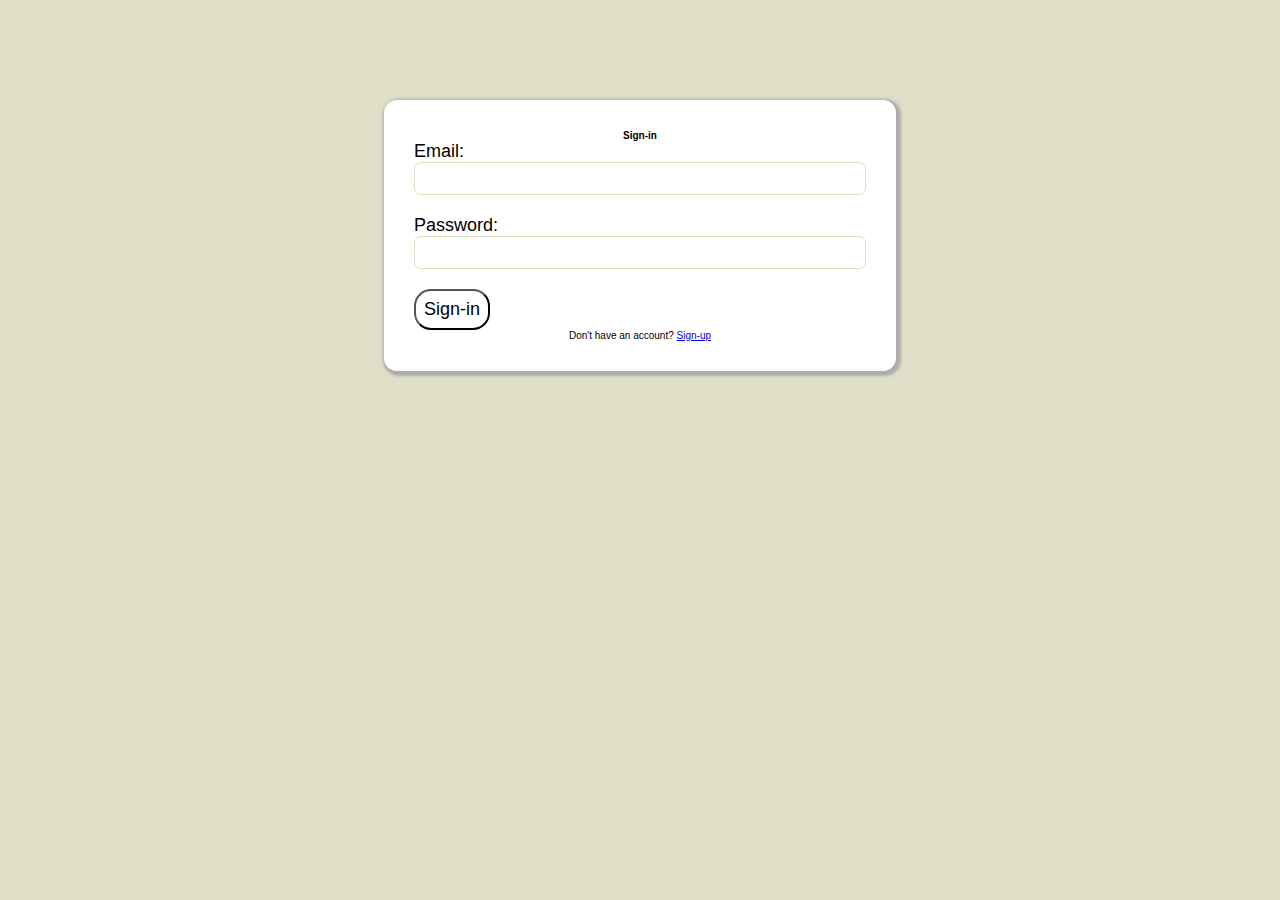
<file: sign_in.html>
<html lang="en">
<head>
    <meta charset="UTF-8">
    <meta name="viewport" content="width=device-width, initial-scale=1.0">
    <title>Sign-in</title>
    <link rel="stylesheet" href="../style/load.css">
    <link rel="stylesheet" href="../style/sign-in.css">
    <style>
        
    </style>
</head>
<body>
    <section class="sec1">
        <form id="signInForm">
            <h3>Sign-in</h3>
            <label for="signinEmail">Email: <input type="email" id="signinEmail"></label>
            <div id="signinEmailError" class="error"></div>
            <label for="signinPassword">Password: <input type="password" id="signinPassword"></label>
            <div id="signinPasswordError" class="error"></div>
            <button type="submit">Sign-in</button>
            <div class="texts">Don't have an account? <a href="./sign_up.html">Sign-up</a></div>
        </form>
    </section>

    <section class="load">
        <div class="load-logo"><img src="../images/l2.png" alt="logo"> </div>
        
        <div id="load" class="sec2">
            <div id="loads" class="loadf">0</div>
        </div>
        <div class="load-text" style="background-color: #4CAF50;" >VIDA APP</div>
    </section>

    <script src="../script/load.js"></script>
    <script>
        class SignIn {
            constructor(formId, emailErrorId, passwordErrorId) {
                this.signInForm = document.getElementById(formId);
                this.emailError = document.getElementById(emailErrorId);
                this.passwordError = document.getElementById(passwordErrorId);

                this.signInForm.addEventListener('submit', (event) => {
                    event.preventDefault();
                    if (this.validateForm()) {
                        this.signInUser();
                    }
                });
            }

            validateForm() {
                const email = document.getElementById("signinEmail").value.trim();
                const password = document.getElementById("signinPassword").value.trim();

                const emailRegex = /^[^\s@]+@[^\s@]+\.[^\s@]+$/;

                this.emailError.textContent = '';
                this.passwordError.textContent = '';

                if (!emailRegex.test(email)) {
                    this.emailError.textContent = "Invalid email format. Please try again.";
                    return false;
                }

                if (password === '') {
                    this.passwordError.textContent = "Password cannot be empty.";
                    return false;
                }

                return true;
            }

            signInUser() {
                const email = document.getElementById("signinEmail").value.trim();
                const password = document.getElementById("signinPassword").value.trim();

                const users = JSON.parse(localStorage.getItem('Vuser')) || [];

                const user = users.find(u => u.email === email && u.password === password);

                if (user) {
                    alert(`${user.username} has logged in successfully!`);
                    window.location.href = "./vida.html";
                } else {
                    alert("Invalid email or password. Please try again.");
                }
            }
        }

        // Instantiate the SignIn class
        new SignIn('signInForm', 'signinEmailError', 'signinPasswordError');
    </script>

</body>
</html>
</file>
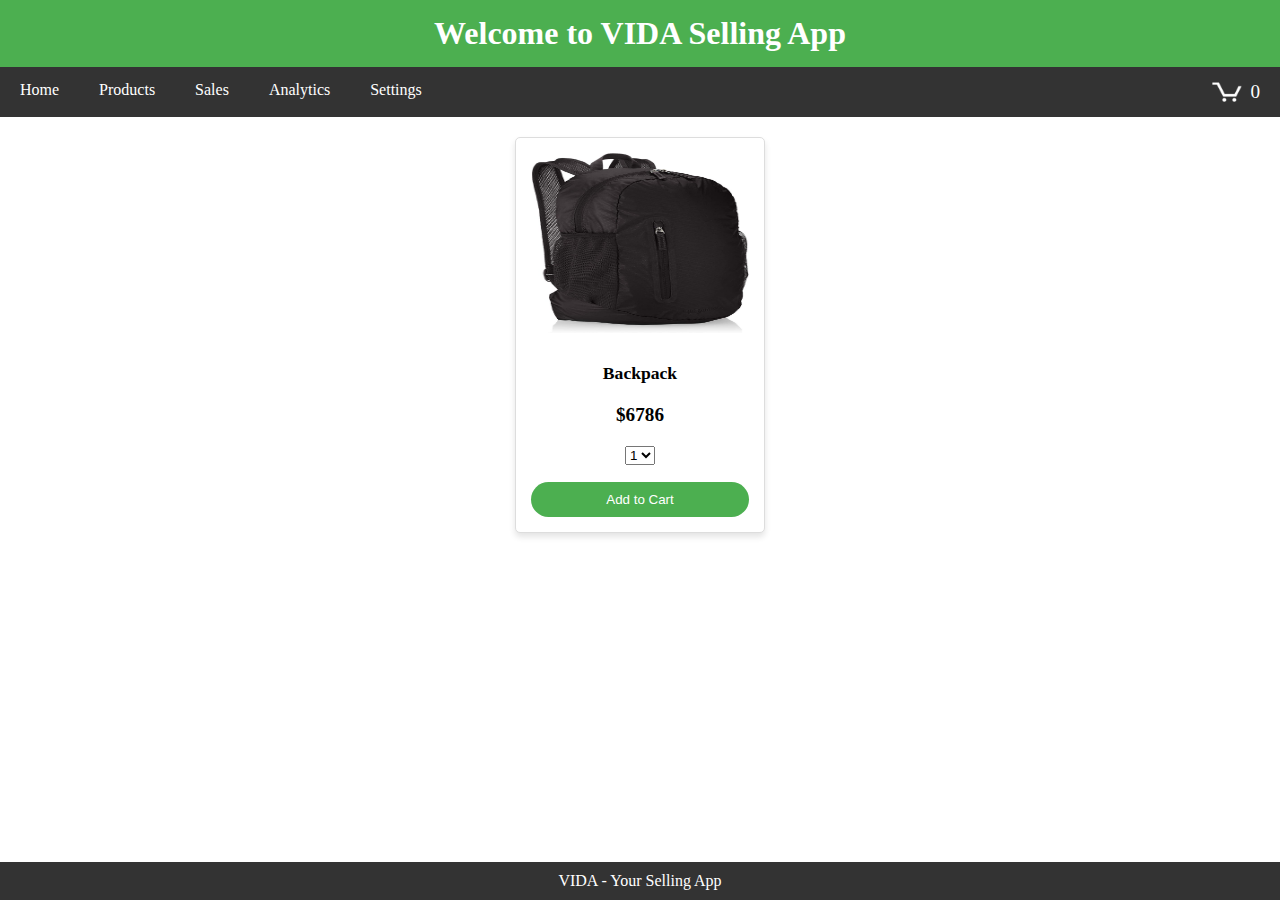
<file: genera/vexample.html>
<html lang="en">
<head>
    <meta charset="UTF-8">
    <meta name="viewport" content="width=device-width, initial-scale=1.0">
    <title>VIDA - Selling App</title>
    <link rel="stylesheet" href="../style/load.css">
    <link rel="stylesheet" href="../style/product.css">
    <style>
        * {
            margin: 0;
            padding: 0;
            box-sizing: border-box;
        }

        header {
            background-color: #4CAF50;
            color: white;
            padding: 15px;
            text-align: center;
        }

        .menu-bar {
            background-color: #333;
            overflow: hidden;
        }

        .menu-bar a {
            float: left;
            display: block;
            color: white;
            padding: 14px 20px;
            text-align: center;
            text-decoration: none;
        }

        .menu-bar a:hover {
            background-color: #ddd;
            color: black;
        }

        .menu-bar .cart {
            float: right;
            padding: 14px 20px;
            display: flex;
            align-items: center;
        }

        .menu-bar .cart img {
            width: 30px;
            height: auto;
            margin-right: 8px;
        }

        .menu-bar .cart .cart-count {
            font-size: 1.2rem;
            color: white;
        }

        .container {
            padding: 20px;
        }

        .products-grid {
            display: flex;
            flex-wrap: wrap;
            gap: 20px;
            justify-content: center;
        }

        .product-container {
            width: 250px;
            border: 1px solid #ddd;
            padding: 15px;
            text-align: center;
            border-radius: 5px;
        }

        .product-image {
            width: 100%;
            height: auto;
        }

        .product-name {
            font-size: 1.1rem;
            margin-top: 10px;
        }

        .product-price {
            font-size: 1.2rem;
            margin: 10px 0;
        }

        .product-quantity-container select {
            margin-top: 10px;
        }

        .add-to-cart-button {
            background-color: #4CAF50;
            color: white;
            padding: 10px;
            width: 100%;
            border: none;
            cursor: pointer;
        }

        .add-to-cart-button:hover {
            background-color: #45a049;
        }

        footer {
            background-color: #333;
            color: white;
            text-align: center;
            padding: 10px 0;
            position: fixed;
            width: 100%;
            bottom: 0;
        }

        footer p {
            margin: 0;
        }
    </style>
</head>

<body>

    <header>
        <h1>Welcome to VIDA Selling App</h1>
    </header>

    <!-- Menu Bar -->
    <div class="menu-bar">
        <a href="#">Home</a>
        <a href="#">Products</a>
        <a href="#">Sales</a>
        <a href="#">Analytics</a>
        <a href="#">Settings</a>

        <!-- Cart Icon with item count -->
        <div class="cart">
            <img src="../image/cart-icon.png" alt="Cart">
            <span class="cart-count">0</span> <!-- Dynamic cart count can be added here -->
        </div>
    </div>

    <!-- Main Content -->
    <div class="container">
        <div class="products-grid">
            <!-- Example Product -->
            <div class="product-container">
                <div class="product-image-container">
                    <img class="product-image" src="../image/backpack.jpg" alt="Product Image">
                </div>

                <div class="product-name">Backpack</div>

                <div class="product-price">$6786</div>

                <div class="product-quantity-container">
                    <select>
                        <option selected value="1">1</option>
                        <option value="2">2</option>
                        <option value="3">3</option>
                        <option value="4">4</option>
                        <option value="5">5</option>
                    </select>
                </div>

                <button class="add-to-cart-button">Add to Cart</button>
            </div>

            <!-- Repeat for more products -->
        </div>
    </div>

    <!-- Footer -->
    <footer>
        <p>VIDA - Your Selling App</p>
    </footer>

    <script src="../script/load.js"></script>
</body>

</html>
</file>
<file: style/load.css>
.sec2 {
    background-color: gray;
}
#load {
    border: 2px solid black;
    width: 80%;
    text-align: center;
    position: relative;
    height: 50px;
    left: 10%;
    top: 50%;
    align-content: center;
    border-radius: 20px 0px;
}

#loads {
    position: absolute;
    border: 2px solid black;
    width: 80%;
    text-align: center;
    position: relative;
    height: 50px;
    align-content: center;
    border-radius: 20px 0px;
}
.load{
    background-color: #4CAF50;
    width: 100%;
    height: 100%;
    position: relative;
    text-align: center;
}
.load-logo{
    position: absolute;
    top: 35%;
    left: 45%;
}
.load-logo img{
    width: 100px;
    
}
.load-text{
    left: 46%;
    position: absolute;
    bottom: 39%;
}
</file>
<file: style/sign-in.css>
* {
    box-sizing: border-box;
    margin: 0;
    padding: 0;
    font-family: Arial, Helvetica, sans-serif;
    background-color: #dfdfc7;
    font-size: large;
}

.sec1 {
    display: none;
}

form {
    border: 2px solid black;
    max-height: 90vh;
    width: 40vw;
    margin: 100px auto;
    box-shadow: 2px 2px 3px 3px #adacac;
    background-color: #fff;
    border-radius: 13px;
    border: none;
    padding: 30px;
}

label {
    background-color: #fff;
    display: block;
}

input {
    width: 100%;
    background-color: #fff;
    margin-bottom: 10px;
    border-radius: 7px;
    padding: 5px;
    border: 1px solid #dfdfc7;
}

button {
    padding: 8px;
    border-radius: 17px;
    background-color: #fff;
}

button:hover {
    background-color: #4f4a4a;
    color: #fff;
    border: none;
}



.texts,
.texts a,
h3 {
    text-align: center;
    font-size: x-small;
    background-color: #fff;
}

.error {
    background-color: #fff;
    color: #ff0000;
    font-size: xx-small;
    margin-bottom: 10px;
}



@media (max-width: 1246px) {
    input {
        margin-bottom: 10px;
    }

    form {
        padding: 10px;
        width: 70%;
    }
}
@media (max-width: 550px) {
    form{
        width: 85%;
        margin: 180px auto;
    }
}  

@media (max-width: 385px) {
    input {
        margin-bottom: 0px;
    }
}
</file>
<file: style/product.css>
.products-grid {
    display: grid;
    gap: 5px;
    grid-template-columns: repeat(3, 1fr);
}

.product-container {
    padding-top: 40px;
    padding-bottom: 25px;
    padding-left: 25px;
    padding-right: 25px;
    background-color: #ffffff;
    border-radius: 8px;
    border-right: 1px solid rgb(231, 231, 231);
    border-bottom: 1px solid rgb(231, 231, 231);
    display: flex;
    flex-direction: column;
    box-shadow: 0 4px 6px #0000001c;
    margin-bottom: 30px;





    /* width: 250px;
    margin: 20px;
    padding: 15px; */
    /* text-align: center; */
    transition: transform 0.3s ease-in-out;
}

.product-container:hover {
    transform: scale(1.05);
}

.product-image-container {
    display: flex;
    justify-content: center;
    align-items: center;

    height: 180px;
    margin-bottom: 20px;
}

.product-image {
    max-width: 100%;
    max-height: 100%;
}

.product-name {
    font-weight: bold;
    margin: 10px 0;
}

.product-rating-container {
    display: flex;
    align-items: center;
    margin-bottom: 10px;
}

.product-rating-stars {
    /* width: 100px; */
    margin-right: 6px;
}

.product-rating-count {
    /* color: rgb(1, 124, 182); */
    cursor: pointer;
    margin-top: 3px;
}

.product-price {
    font-weight: 700;
    margin-bottom: 10px;
}

.product-quantity-container {
    margin-bottom: 17px;
}

.product-spacer {
    flex: 1;
}

.added-to-cart {
    color: #067d62;
    font-size: 16px;

    display: flex;
    align-items: center;
    margin-bottom: 8px;
    opacity: 0;
}

.added-to-cart img {
    height: 20px;
    margin-right: 5px;
}

.add-to-cart-button {
    border-radius: 50px;
    width: 100%;
    padding: 10px;
    background-color: #46986c;
    color: white;
    border: none;
    cursor: pointer;
}

.add-to-cart-button:hover {
    background-color: #255c36;
}

@media (max-width: 767px) {
    .product-container {
        width: 85%;
    }

    .products-grid {
        grid-template-columns: repeat(2, 1fr);
    }
}

@media (max-width: 575px) {
    .products-grid {
        grid-template-columns: 1fr;
    }
    .product-container {
        overflow : hidden;
        width: 100%;
    }
}

@media (max-width: 450px) {
}
</file>
